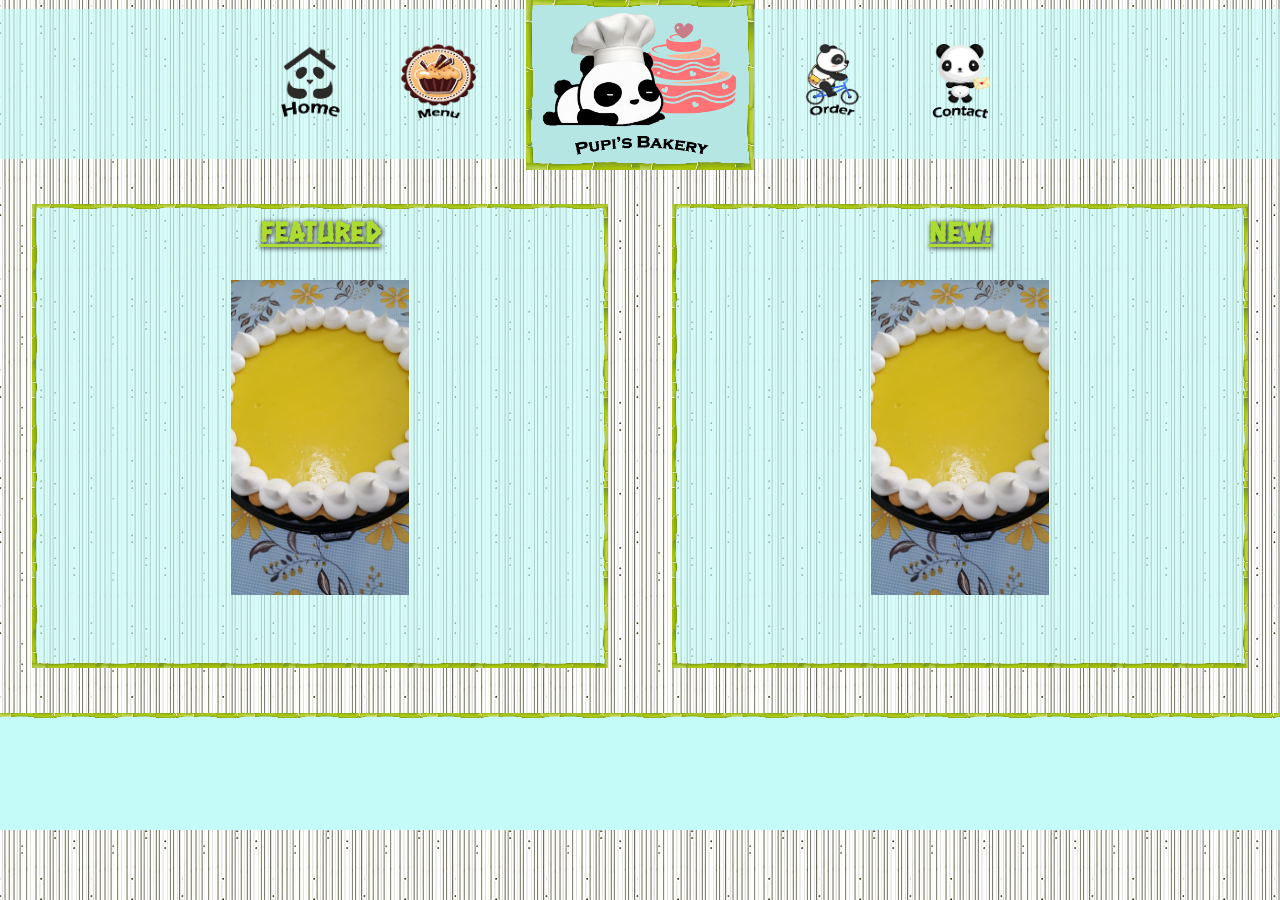
<file: index.html>
<!DOCTYPE html>
<html lang="en">
<head>
    <!-----META----->
    <meta charset="UTF-8">
    <meta name="viewport" content="width=device-width, initial-scale=1.0">

    <!-----PAGE IDENTIFICATION----->
    <title>Example Pupi's Web</title>
    <link rel="icon" href="src/img/pupi_icon.ico">

    <!-----STYLES----->
    <link rel="stylesheet" href="style/index_style.css">
    <link href="https://fonts.cdnfonts.com/css/baling-bambu" rel="stylesheet">
    <link rel="preconnect" href="https://fonts.gstatic.com">
    <link href="https://fonts.googleapis.com/css2?family=Hanalei+Fill&display=swap" rel="stylesheet">
</head>

<body>
    <header class="header">
        <!-----LOGO----->
        <img src="src/img/pupi_logo.png" alt="bakery,pupi,cake" class="header__logo">

        <!-----MENU PC----->
        <nav class="header__nav-1">
            <ul>
                <li class="header__nav__li"><a href=""><img src="src/img/home_but.png" alt="home,bakery,panda,pupi" class="header__nav__button"></a></li>
                <li class="header__nav__li header__nav__li2"><a href="src/pages/carta.html"><img src="src/img/cart_but.png" alt="menu,bakery,panda,pupi" class="header__nav__button"></a></li>
            </ul>
        </nav>
        <nav class="header__nav-2">
            <ul>
                <li class="header__nav__li"><a href="src/pages/pedidos.html"><img src="src/img/delivery_but.png" alt="delivery,order,takeaway,bakery,panda,pupi" class="header__nav__button"></a></li>
                <li class="header__nav__li header__nav__li2"><a href="src/pages/contacto.html"><img src="src/img/contacto_but.png" alt="contact,email,bakery,panda,pupi" class="header__nav__button"></a></li>
            </ul>
        </nav>

        <!-----MENU MOBILE----->
        <nav class="header__mobile-menu">
            <div class="mobile-menu-container">
                <input type="checkbox" id="checkbox_menu">
                <label for="checkbox_menu"><img src="src/img/menu_but.png" alt="menu,panda,bakery,cake" class="mobile-menu-button"></label>
                    <ul class="header__mobile-menu__options">
                        <li><a href=""><img src="src/img/home_but.png" alt="mobile,home,bakery,panda,pupi" class="mobile-menu-opts"></a></li>
                        <li><a href="src/pages/carta.html"><img src="src/img/cart_but.png" alt="mobile,menu,bakery,panda,pupi" class="mobile-menu-opts"></a></li>
                        <li><a href="src/pages/pedidos.html"><img src="src/img/delivery_but.png" alt="mobile,delivery,order,takeaway,bakery,panda,pupi" class="mobile-menu-opts"></a></li>
                        <li><a href="src/pages/contacto.html"><img src="src/img/contacto_but.png" alt="mobile,contact,email,bakery,panda,pupi" class="mobile-menu-opts"></a></li>
                        <li><label for="checkbox_menu"><img src="src/img/close_but.png" alt="mobile,bakery,panda,pupi" class="mobile-menu-opts close_but"></label></li>
                    </ul>
            </div>
        </nav>
    </header>

    <main class="main">
        <article class="main__featured">
            <p class="main__button">Featured</p>
            <img src="src/img/menu/pupi.png" alt="cake,menu,featured,bakery" class="main__featured-img">
        </article>

        <article class="main__order">
            <p class="main__button">New!</p>
            <img src="src/img/menu/pupi.png" alt="cake,menu,featured,bakery" class="main__featured-img">
        </article>
    </main>

    <footer class="footer">
        
    </footer>
</body>
</html>
</file>
<file: style/index_style.css>
/*-------------------------------*/
/*-----Display Configuration-----*/
/*-------------------------------*/

body
{
    background-image: url(../src/img/background.jpg);
    margin: 0;
    padding: 0;
}

.header__logo
{
    cursor: grab;
}

.header__logo , .header , .header__nav__li , .mobile-menu-opts
{
    /*---NO SELECTABLE---*/
    -moz-user-select: none;
    -khtml-user-select: none;
    -webkit-user-select: none;
    -ms-user-select: none;
    user-select: none;
}

/*-------------------------------*/
/*------------MOBILE-------------*/
/*-------------------------------*/

@media screen and (max-width: 800px)
{
    /*-------------------------------*/
    /*------------HEADER-------------*/
    /*-------------------------------*/
    .header
    {
        display: flex;
        position: relative;
        margin-top: 1vh;
        min-width: 320px;
        width: calc(100% - 10px);
        height: 100px;
        background: #c4faf8a8;
        z-index: 7;
        border: 5px solid transparent;
        border-image: url("../src/img/border.png") 30 round;
    }

    .header__logo
    {
        position: absolute;
        height: 100px;
        right: 0;
    }

    .header__nav__li
    {
        display: none;
    }

    .header__nav-1
    {
        display: none;
    }

    .header__nav-2
    {
        display: none;
    }

    .mobile-menu-button
    {
        margin-top: 75%;
        height: 25px;
        margin-left: 3vw;
        cursor: pointer;
    }

    #checkbox_menu
    {
        display: none;
    }

    .header__mobile-menu__options
    {
        position: absolute;
        display: flex;
        background: #c6f7f5a8;
        left: -105vw;
        top: 89px;
        height: 97vh;
        width: 125px;
        z-index: 1;
        list-style: none;
        flex-direction: column;
        transition: 2s;
    }

    #checkbox_menu:checked ~ .header__mobile-menu__options
    {
        top: 89px;
        left: -2vw;
        background: #c6f7f5f7;
        border-right: 7px solid transparent;
        border-image: url("../src/img/border.png") 30 round;
    }

    .mobile-menu-opts
    {
        margin-top: 20px;
        height: 75px;
    }

    @media screen and (max-height: 600px)
    {
    .mobile-menu-opts
    {
            margin-top: 20px;
            height: 65px;
        }
    }

    @media screen and (orientation: landscape)
    {
        .header__mobile-menu__options
        {
            flex-direction: row;
            margin-bottom: 25px;
            height: 110px;
            width: 96vw;
            justify-content: center;
            border-bottom: 7px solid transparent;
            border-image: url("../src/img/border.png") 30 round;
        }

        .mobile-menu-opts
        {
            margin-top: 20px;
            margin-right: 20px;
            height: 75px;
        }
    }

    /*-------------------------------*/
    /*-------------MAIN--------------*/
    /*-------------------------------*/

    .main
    {
        display: block;
        justify-content: center;
    }

    .main__featured
    {
        background: #c4faf8a8;
        position: relative;
        margin-top: 5vh;
        min-height: 300px;
        height: 50vh;
        width: calc(100vw - 20px);
        margin-left: auto;
        margin-right: auto;
        border: 10px solid transparent;
        border-image: url("../src/img/border.png") 30 round;
    }

    .main__featured-img
    {
        object-fit:contain;
        height: 70%;
        width: 50%;
        animation: featured_gallery 25s;
        animation-iteration-count: infinite;
        display: block;
        margin-left: auto;
        margin-right: auto;
        text-shadow: 1px 1px 5px #000000a7;
        min-height: 200px;
        min-width: 300px;
    }

    .main__order
    {
        background: #c4faf8a8;
        position: relative;
        margin-top: 5vh;
        min-height: 300px;
        height: 50vh;
        width: calc(100vw - 20px);
        margin-left: auto;
        margin-right: auto;
        border: 10px solid transparent;
        border-image: url("../src/img/border.png") 30 round;
    }

    .main__button
    {
        color: #acdc32;
        text-decoration: underline;
        text-shadow: 1px 1px 5px #000;
        font-family:'Hanalei Fill', cursive;
        font-size: 30px;
        margin-top: 0;
        text-align: center;
    }

    .footer
    {
        background: #c4faf8a8;
        margin-top: 5vh;
        width: 100vw;
        min-height: 100px;
        border-top: 7px solid transparent;
        border-image: url("../src/img/border.png") 30 round;
    }
}





/*-------------------------------*/
/*----------PC DESIGN------------*/
/*-------------------------------*/

@media screen and (min-width: 800px)
{
    /*-------------------------------*/
    /*------------HEADER-------------*/
    /*-------------------------------*/

    .header
    {
        display: flex;
        position: relative;
        position: sticky;
        margin-top: 1vh;
        width: 100vw;
        height: 150px;
        background: #c4faf8a8;
        justify-content: center;
    }

    .header__logo
    {
        margin-top:-1vh;
        height: 100%;
        order: 7;
        border: 10px solid transparent;
        border-image: url("../src/img/border.png") 30 round;
        background: #b5e6e4;
    }

    .header__nav-1
    {
        order: 1;
    }

    .header__nav-2
    {
        order: 10;
    }

    .header__nav__li
    {
        visibility: visible;
        text-decoration: none;
        list-style: none;
        font: bold 3vh 'BALING BAMBU';
        display: inline-block;
        padding-right: 50px;
    }

    .header__nav__button
    {
        height: 75px;
        margin-top: 25%;
    }

    .header__mobile-menu
    {
        display: none;
    }
    
    /*-------------------------------*/
    /*-------------MAIN--------------*/
    /*-------------------------------*/

    .main
    {
        display: flex;
    }

    .main__featured
    {
        background: #c4faf8a8;
        position: relative;
        margin-top: 5vh;
        min-height: 350px;
        height: 50vh;
        width: 45vw;
        margin-left: 2.5vw;
        margin-right: 2.5vw;
        border: 7px solid transparent;
        border-image: url("../src/img/border.png") 30 round;
    }

    .main__featured-img
    {
        object-fit:scale-down;
        height: 70%;
        animation: featured_gallery 25s;
        animation-iteration-count: infinite;
        display: block;
        margin-left: auto;
        margin-right: auto;
        min-height: 200px;
        max-width: 300px;
        text-shadow: 1px 1px 5px #000000a7;
    }

    .main__order
    {
        background: #c4faf8a8;
        position: relative;
        margin-top: 5vh;
        min-height: 350px;
        height: 50vh;
        width: 45vw;
        margin-left: 2.5vw;
        margin-right: 2.5vw;
        border: 7px solid transparent;
        border-image: url("../src/img/border.png") 30 round;
    }

    .main__button
    {
        color: #acdc32;
        text-decoration: underline;
        text-shadow: 1px 1px 5px #000;
        font-family:'Hanalei Fill', cursive;
        font-size: 30px;
        margin-top: 0;
        text-align: center;
    }

    .footer
    {
        background: #c4faf8;
        margin-top: 5vh;
        width: 100vw;
        min-height: 110px;
        border-top: 7px solid transparent;
        border-image: url("../src/img/border.png") 30 round;
    }
}


@keyframes featured_gallery
{
    0%
    {
        content: url("../src/img/menu/pupi.png");
    }

    25%
    {
        content: url("../src/img/menu/pupi2.png");
    }

    50%
    {
        content: url("../src/img/menu/pupi3.png");
    }

    75%
    {
        content: url("../src/img/menu/pupi4.png");
    }

    100%
    {
        content: url("../src/img/menu/adadasd.png");
    }
}
</file>
